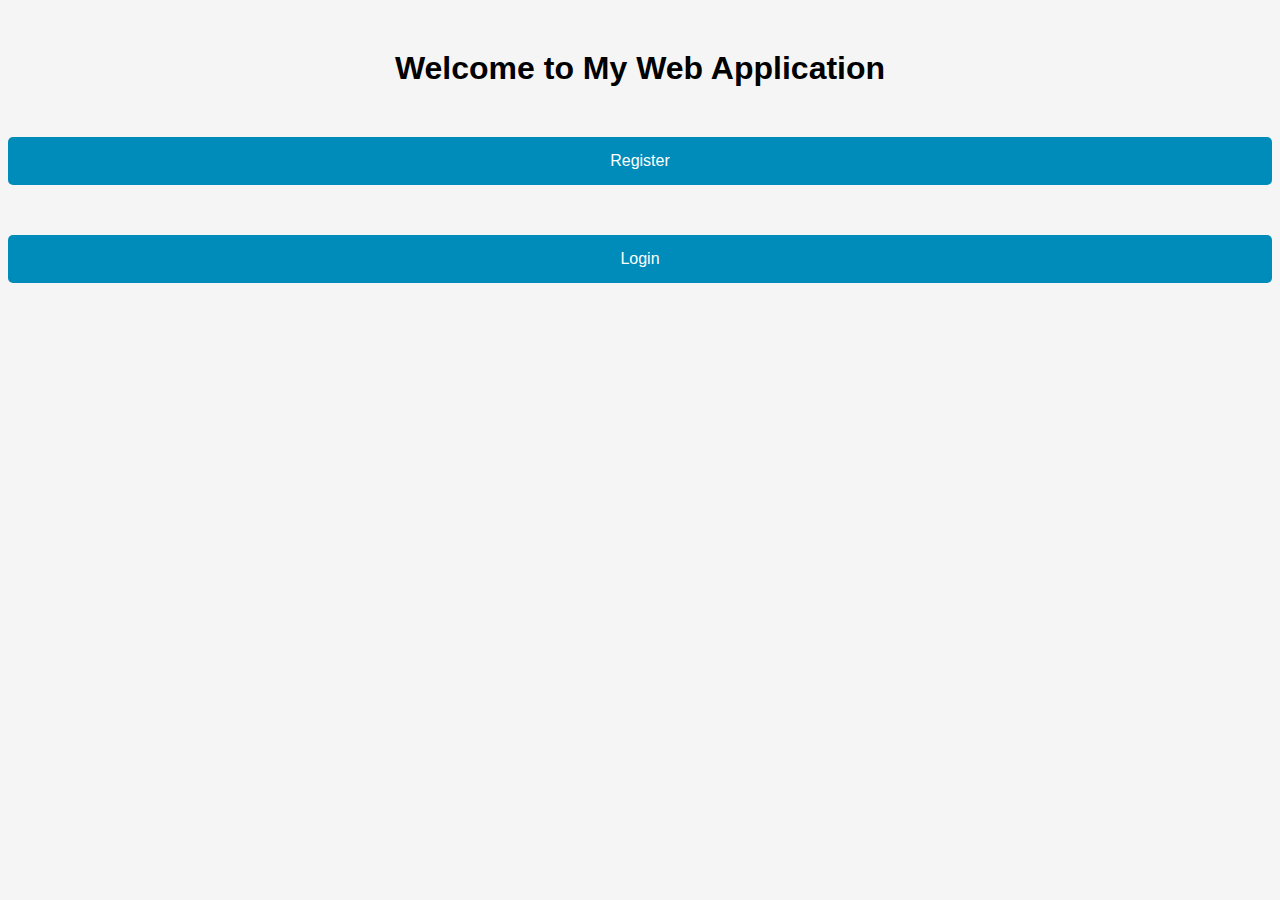
<file: templates/index.html>
<!DOCTYPE html>
<html>
<head>
	<title>My Web Application</title>
	<style>
		body {
			font-family: Arial, sans-serif;
			background-color: #f5f5f5;
		}

		h1 {
			text-align: center;
			margin-top: 50px;
		}

		.button {
			display: block;
			margin: 0 auto;
			margin-top: 50px;
			padding: 15px 25px;
			background-color: #008CBA;
			color: #fff;
			font-size: 16px;
			text-align: center;
			text-decoration: none;
			border-radius: 5px;
			cursor: pointer;
		}
	</style>
</head>
<body>
	<h1>Welcome to My Web Application</h1>
	<a href="register" class="button">Register</a>
	<a href="login" class="button">Login</a>
</body>
</html>
</file>
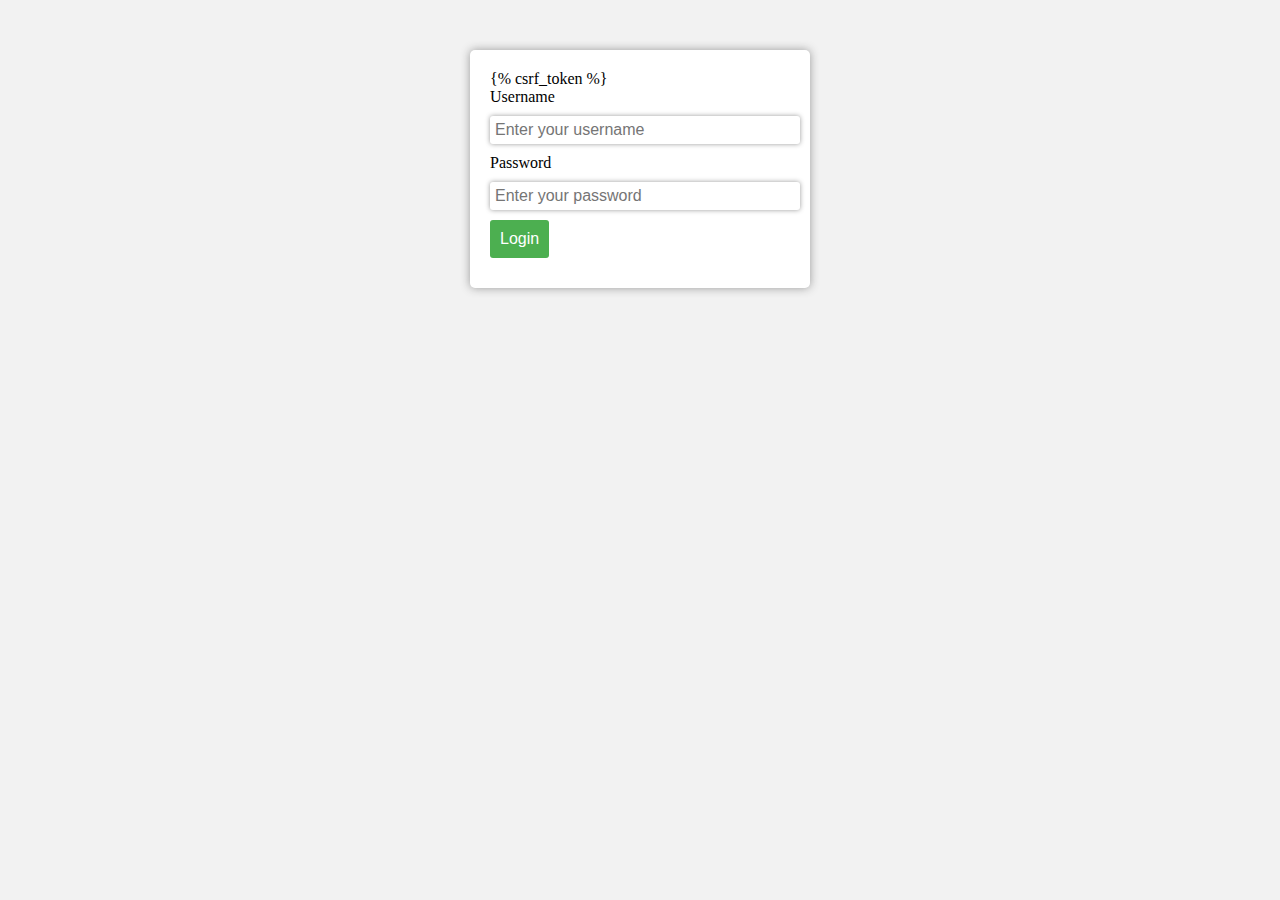
<file: templates/login.html>
<!DOCTYPE html>
<html>
<head>
	<title>Login Form</title>
	<style>
		body {
			background-color: #f2f2f2;
		}
		form {
			background-color: white;
			padding: 20px;
			width: 300px;
			margin: auto;
			margin-top: 50px;
			border-radius: 5px;
			box-shadow: 0px 0px 10px #999;
		}
		label, input {
			display: block;
			margin-bottom: 10px;
		}
		input[type="text"], input[type="password"] {
			padding: 5px;
			width: 100%;
			border-radius: 3px;
			border: none;
			box-shadow: 0px 0px 5px #999;
			font-size: 16px;
			color: #333;
			font-family: Arial, sans-serif;
		}
		input[type="submit"] {
			background-color: #4CAF50;
			color: white;
			padding: 10px;
			border: none;
			border-radius: 3px;
			cursor: pointer;
			font-size: 16px;
			font-family: Arial, sans-serif;
			margin-top: 10px;
		}
		input[type="submit"]:hover {
			background-color: #3e8e41;
		}
	</style>
</head>
<body>
	<form method="post" >
		{% csrf_token %}
		<label for="username">Username</label>
		<input type="text" id="username" name="username" placeholder="Enter your username">

		<label for="password">Password</label>
		<input type="password" id="password" name="password" placeholder="Enter your password">

		<input type="submit" value="Login">
	</form>
</body>
</html>
</file>
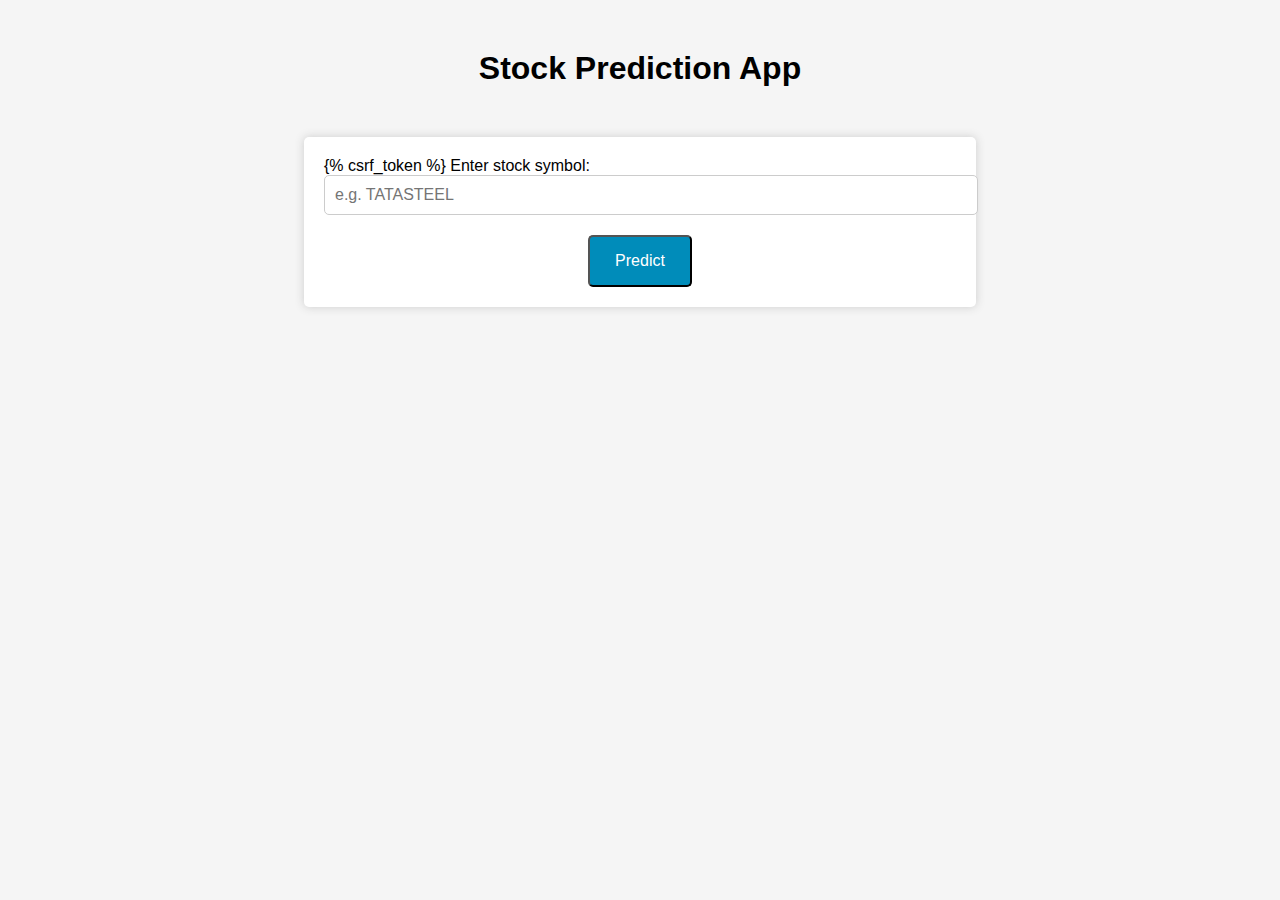
<file: templates/predicter.html>
<!DOCTYPE html>
<html>
<head>
	<title>Stock Prediction App</title>
	<style>
		body {
			font-family: Arial, sans-serif;
			background-color: #f5f5f5;
		}

		h1 {
			text-align: center;
			margin-top: 50px;
		}

		form {
			margin: 0 auto;
			margin-top: 50px;
			padding: 20px;
			background-color: #fff;
			border-radius: 5px;
			box-shadow: 0px 0px 10px #ccc;
			width: 50%;
			position: relative;
		}

		input[type="text"] {
			display: block;
			margin-bottom: 20px;
			padding: 10px;
			width: 100%;
			font-size: 16px;
			border: 1px solid #ccc;
			border-radius: 5px;
		}

		button {
			display: block;
			margin: 0 auto;
			padding: 15px 25px;
			background-color: #008CBA;
			color: #fff;
			font-size: 16px;
			text-align: center;
			text-decoration: none;
			border-radius: 5px;
			cursor: pointer;
		}

		#loader {
			display: none;
			position: absolute;
			top: 50%;
			left: 50%;
			transform: translate(-50%, -50%);
			z-index: 999;
			width: 60px;
			height: 60px;
			border: 6px solid #01070a;
			border-radius: 50%;
			border-top-color: #fff;
			animation: spin 1s linear infinite;
		}

		@keyframes spin {
			0% { transform: rotate(0deg); }
			100% { transform: rotate(360deg); }
		}

		.loading #loader {
			display: block;
		}
	</style>
</head>
<body>
	<h1>Stock Prediction App</h1>
	<form method="post" action="predicter/" id="prediction-form">
		{% csrf_token %}
		<label for="symbol">Enter stock symbol:</label>
		<input type="text" id="symbol" name="symbol" placeholder="e.g. TATASTEEL">
		<button type="submit">Predict</button>
		<div id="loader"></div>
	</form>

	<script>
		document.getElementById("prediction-form").addEventListener("submit", function(event) {
			document.getElementById("loader").parentNode.classList.add("loading");
		});
	</script>
</body>
</html>
</file>
